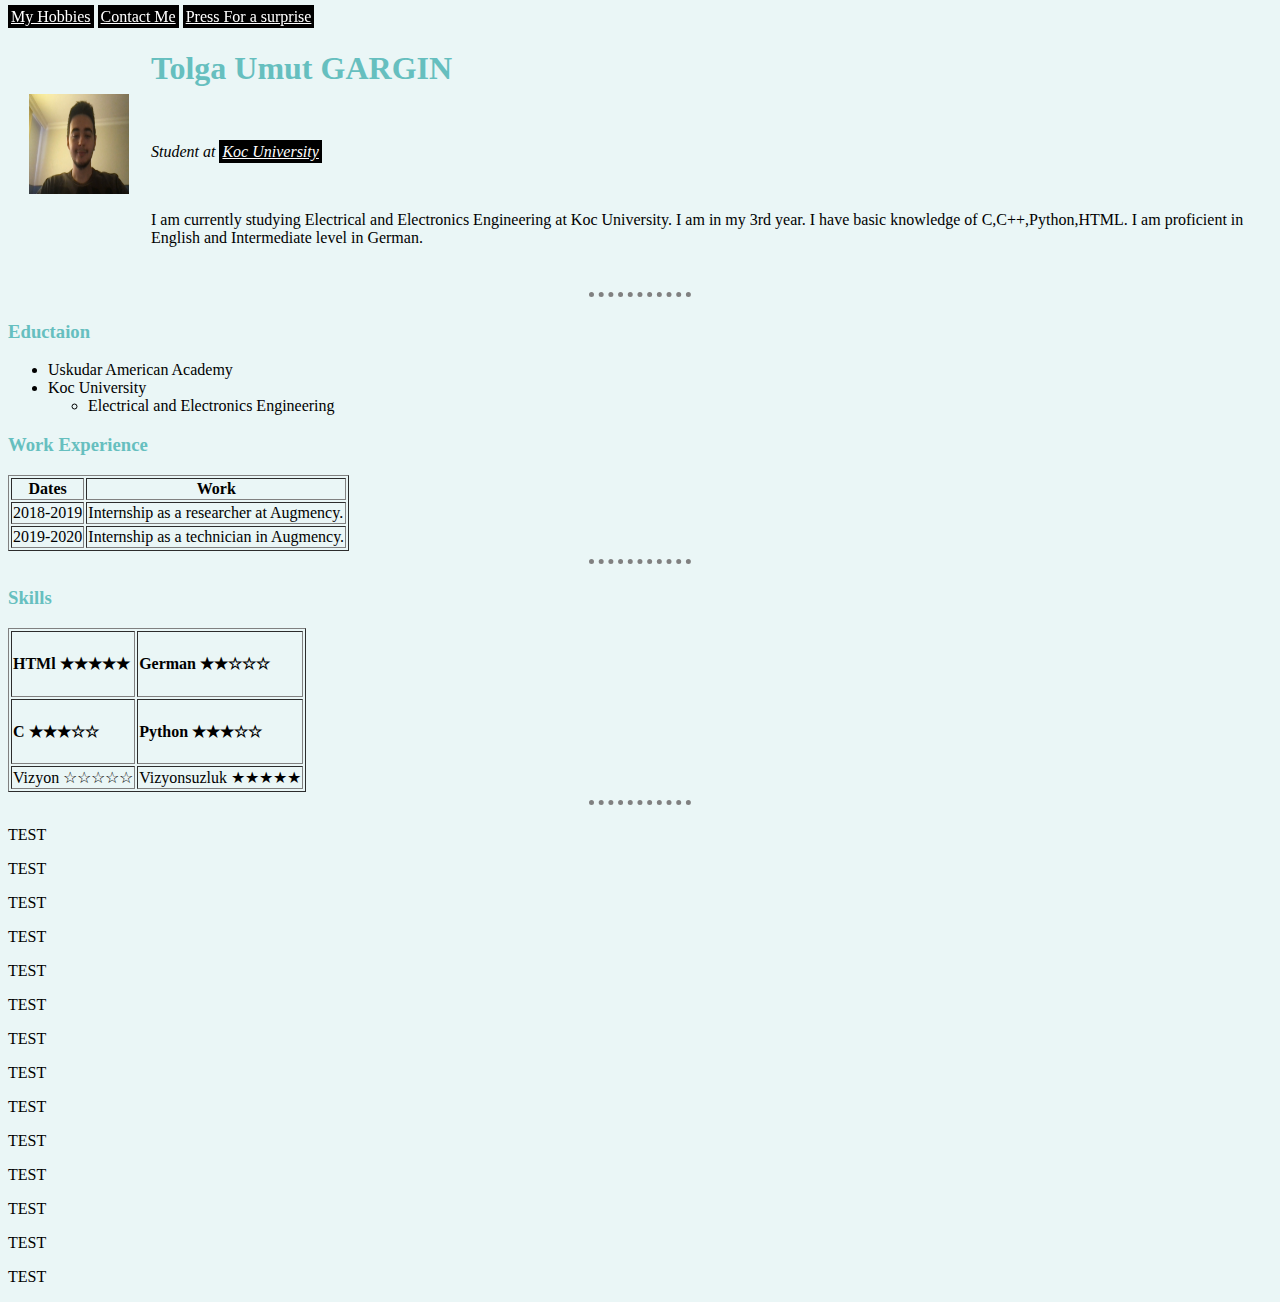
<file: HTML - PERSONAL SITE/index.html>
<!DOCTYPE html>
<html lang="en" dir="ltr">

<head>
  <meta charset="utf-8">
  <meta name="description" content="This is the personal website which contains information about Tolga Umut Gargın.">
  <title>Umut's Personal Site</title>
  <link rel="stylesheet" href="css/styles.css">


</head>

<body>
  <div class="first">
    <a href="hobbies.html">My Hobbies</a>
    <a href="Contact.html">Contact Me</a>
    <a href="x.html">Press For a surprise</a>
  </div>

  <table cellspacing="20">
    <tr>
      <td><img src="images/Umut.jpeg" alt="Umut Profile Picture "></td>
      <td>
        <h1>Tolga Umut GARGIN</h1>
        <br>
        <p><em>Student at <a href="https://www.ku.edu.tr/en/">Koc University</a></em></p>
        <br>
        <p>I am currently studying Electrical and Electronics Engineering at Koc University. I am in my 3rd year.
          I have basic knowledge of C,C++,Python,HTML. I am proficient in English and Intermediate level in German. </p>
      </td>
    </tr>
  </table>





  <hr>
  <h3>Eductaion</h3>
  <ul>
    <li>Uskudar American Academy</li>
    <li>Koc University</li>
    <ul>
      <li>Electrical and Electronics Engineering</li>
    </ul>
  </ul>
  <h3>
    Work Experience
  </h3>

  <table border="1">
    <thead>
      <th>
        Dates
      </th>
      <th>Work</th>
    </thead>
    <tbody>
      <tr>
        <td>2018-2019</td>
        <td>Internship as a researcher at Augmency. </td>
      </tr>

      <tr>
        <td>2019-2020</td>
        <td>Internship as a technician in Augmency.</td>
      </tr>
    </tbody>
  </table>
  <hr>
  <h3>Skills</h3>
  <table border="1">

    <tr>
      <td>
        <h4>HTMl ★★★★★</h4>
      </td>

      <td>
        <h4>German ★★☆☆☆</h4>
      </td>

    </tr>
    <tr>
      <td>
        <h4>C ★★★☆☆ </h4>
      </td>

      <td>
        <h4>Python ★★★☆☆</h4>
      </td>

    </tr>
    <tr>
      <td>Vizyon ☆☆☆☆☆</td>
      <td>Vizyonsuzluk ★★★★★</td>
    </tr>

  </table>





  <hr>
  <p>TEST</p>
  <p>TEST</p>
  <p>TEST</p>
  <p>TEST</p>
  <p>TEST</p>
  <p>TEST</p>
  <p>TEST</p>
  <p>TEST</p>
  <p>TEST</p>
  <p>TEST</p>
  <p>TEST</p>
  <p>TEST</p>
  <p>TEST</p>
  <p>TEST</p>


</body>

</html>
</file>
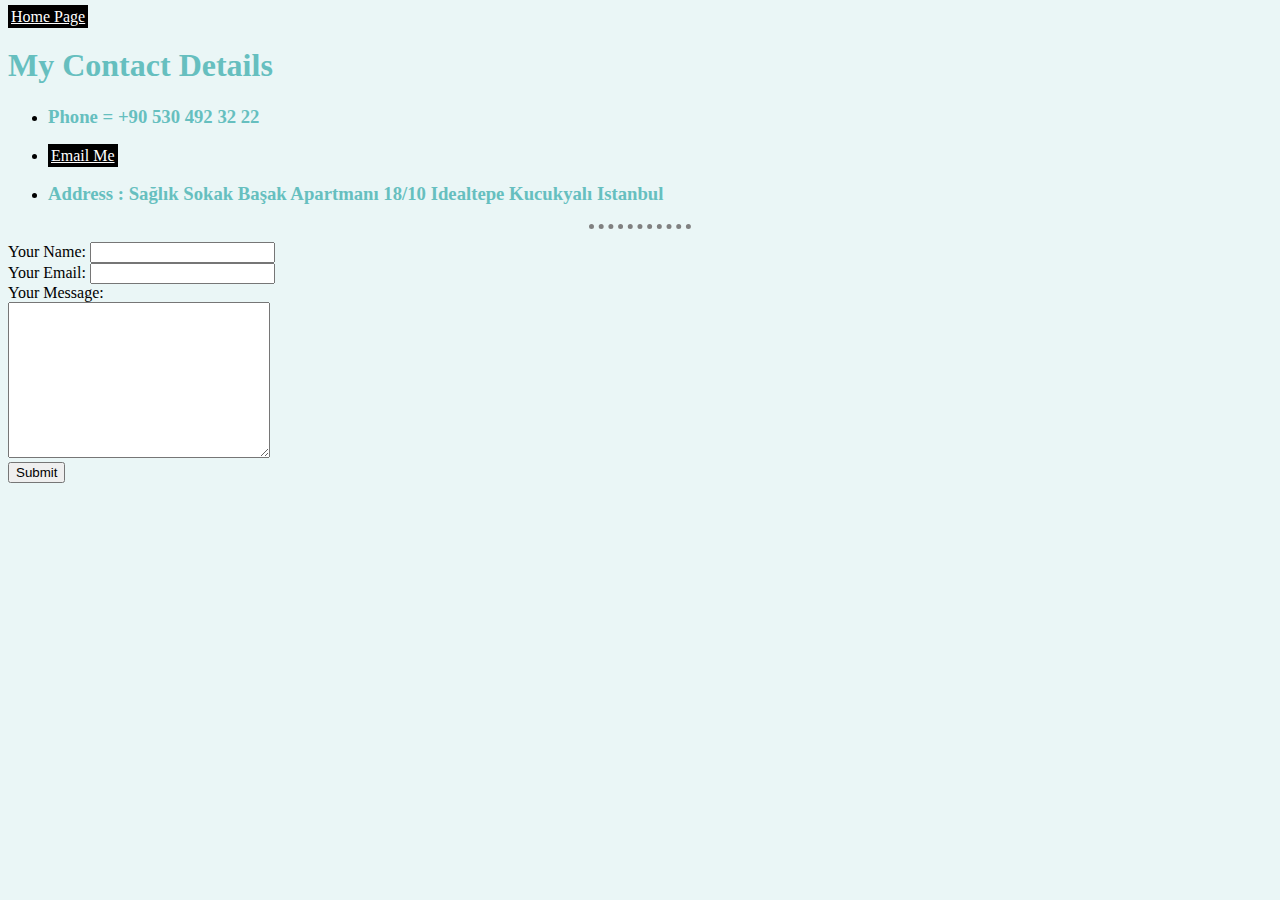
<file: HTML - PERSONAL SITE/Contact.html>
<!DOCTYPE html>
<html lang="en" dir="ltr">

<head>
  <meta charset="utf-8">
  <title>Contact</title>

  <link rel="stylesheet" href="css/styles.css">
</head>

<body>
  <a href="index.html">Home Page</a>
  <h1>My Contact Details</h1>

  <ul>
    <li>
      <h3>Phone = +90 530 492 32 22
      </h3>
    </li>
    <li>
      <a href="https://mail.google.com/mail/u/0/#inbox?compose=CllgCJNtdgtvrhStkFCnzLClKHrgdkSBPgbxjZSdQbSGwhxKmRKdbkGxZgDqsNMzxFtwRznCsqB">Email Me </a>
    </li>
    <li>
      <h3>
        Address : Sağlık Sokak Başak Apartmanı 18/10 Idealtepe Kucukyalı Istanbul
      </h3>
    </li>
  </ul>
<hr>
<form action="mailto:tolgaumutgg@gmail.com" method="post" enctype="text/plain">
  <label>Your Name: </label>
  <input type="text" name="yourName" value="">
  <br>
  <label>Your Email:</label>
  <input type="email" name="yourEmail" value="">
  <br>
  <label>Your Message: </label>
  <br>
  <textarea name="yourMessage" rows="10" cols="30"></textarea>
    <br>

  <input type="submit" name="" >

</form>

</body>

</html>
</file>
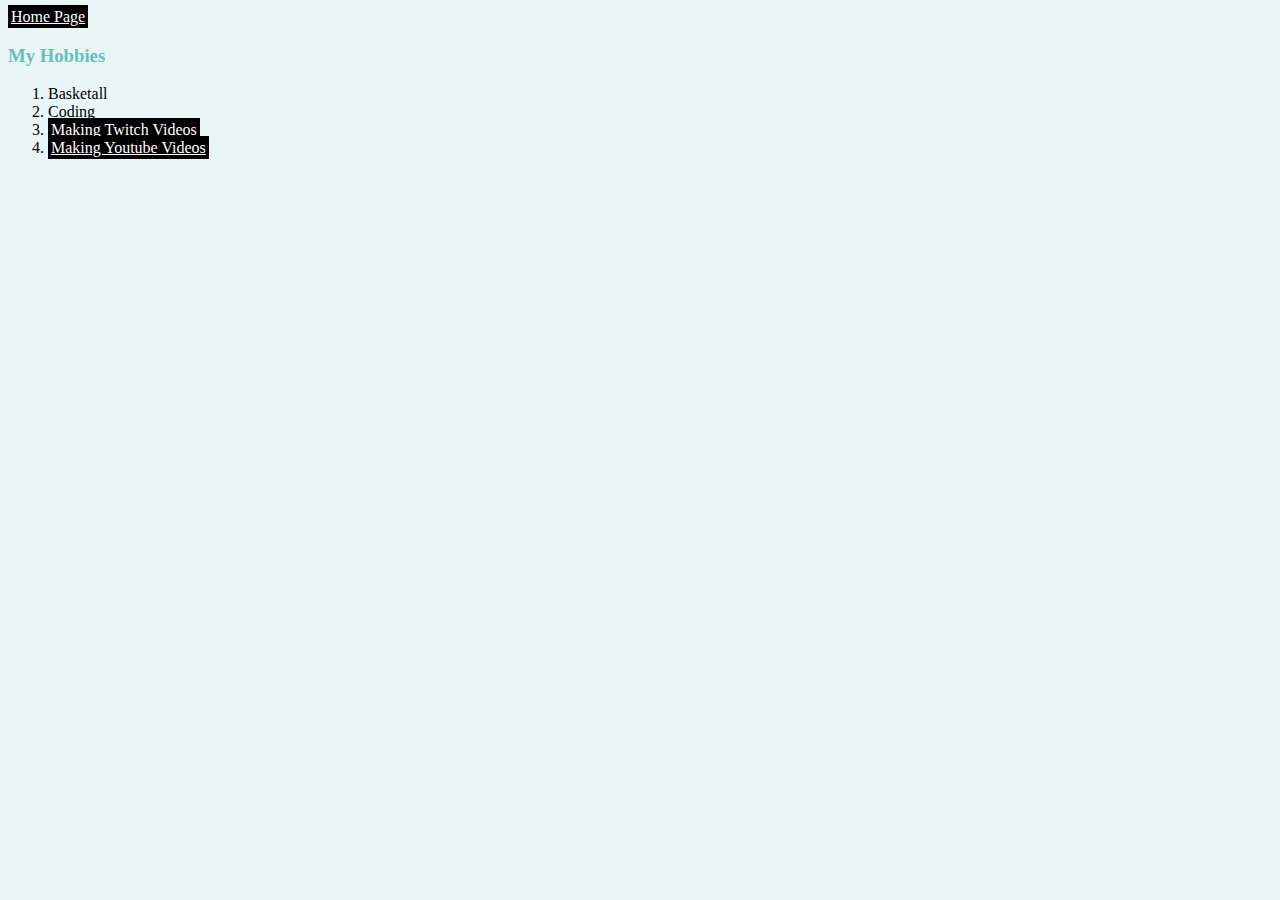
<file: HTML - PERSONAL SITE/hobbies.html>
<!DOCTYPE html>
<html lang="en" dir="ltr">
  <head>
    <meta charset="utf-8">
    <title>My Hobies</title>

    <link rel="stylesheet" href="css/styles.css">
  </head>
  <body>
    <a href="index.html">Home Page</a>
    <h3>My Hobbies</h3>
  <ol>
    <li>
      Basketall
    </li>
    <li>
      Coding
    </li>
<li><a href="https://www.twitch.tv/tummutt">Making Twitch Videos</a></li>
<li><a href="https://www.youtube.com/channel/UCrfXFS39tvkgDG37X0Z7Gog">Making Youtube Videos</a></li>
  </ol>

  </body>
</html>
</file>
<file: HTML - PERSONAL SITE/css/styles.css>
body {
  background-color: #EAF6F6;
  }
  hr {
     
    border-style:none;
    border-top-style: dotted;

    border-color: gray;
    height: 5px;
    border-width:5px;
    width: 8%;
  }
  img{
    height: 100px;
    width: 100px;
  }
h1{
  color:#66BFBF;
}

h3{
  color:#66BFBF;
}
a{
  border: solid;
  border-width: 3px;
  border-color: black;
  background-color: black;
  color: white;
}
.first{
  position: fixed;
}
</file>
